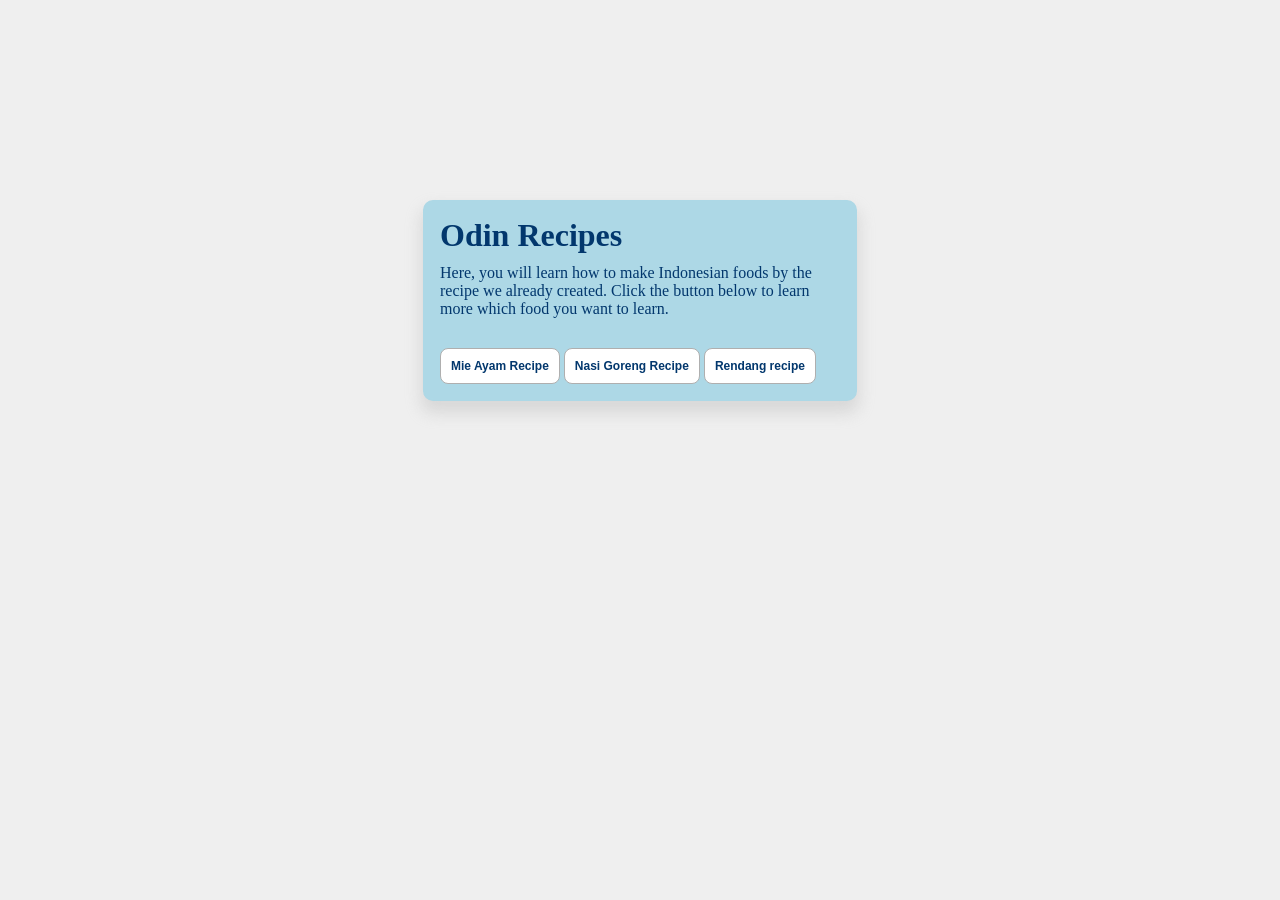
<file: index.html>
<!DOCTYPE html>
<html lang="en">
<head>
  <meta charset="UTF-8">
  <title>Odin Recipes</title>
  <link rel="stylesheet" href="style.css">
</head>
<body>
  <div class="box">
    <h1>Odin Recipes</h1>
    
    <p>Here, you will learn how to make Indonesian foods by the recipe we already created. Click the button below to learn more which food you want to learn.</p>
    
    <a href="./recipes/mie-ayam.html"><button>Mie Ayam Recipe</button></a>

    <a href="./recipes/nasi-goreng.html"><button>Nasi Goreng Recipe</button></a>

    <a href="./recipes/rendang.html"><button>Rendang recipe</button></a>
  </div>
</body>
</html>
</file>
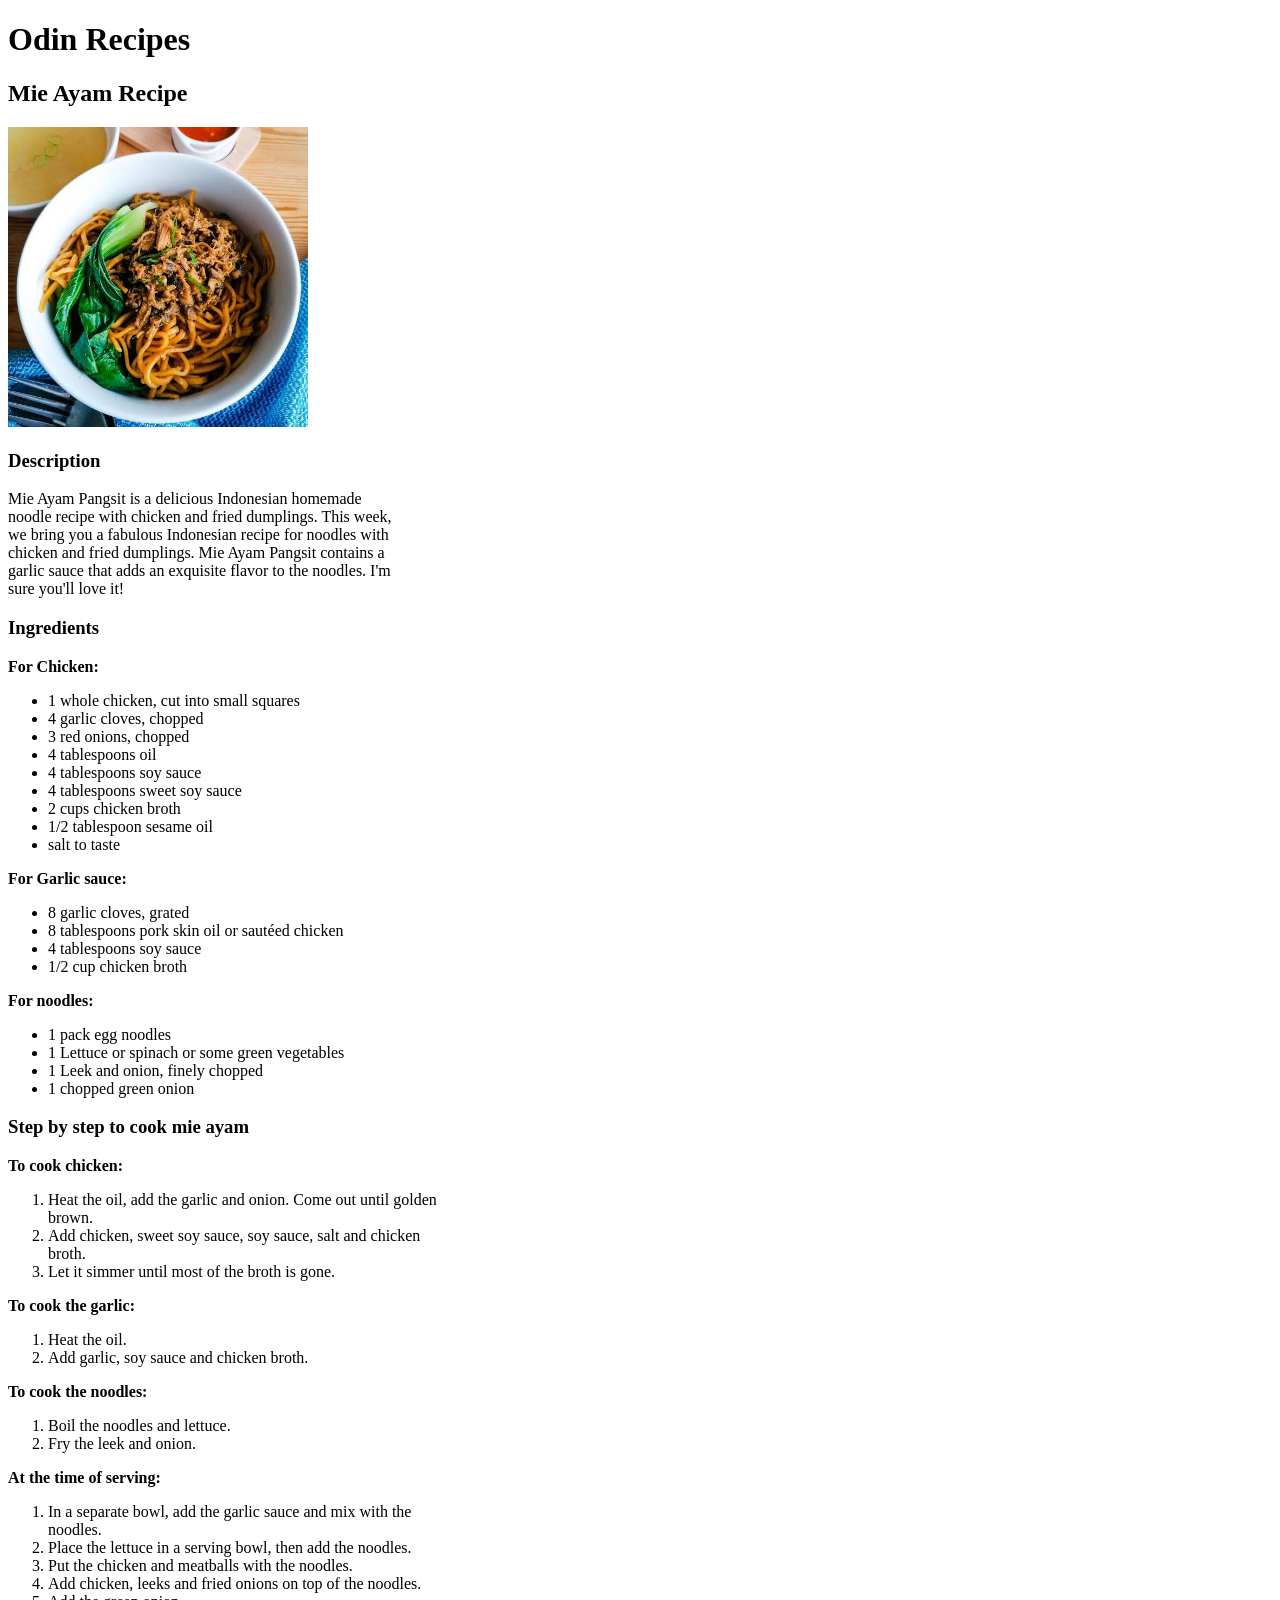
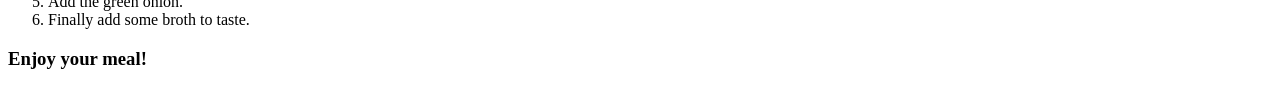
<file: recipes/mie-ayam.html>
<!DOCTYPE html>
<html lang="en">
<head>
  <meta charset="UTF-8">
  <title>Mie Ayam recipe</title>

  <style>
    p, ul, ol {
      width: 400px;
    }

    .headline {
      text-decoration: none;
      color: black;
    }
  </style>
</head>
<body>
  <h1><a class="headline" href="../index.html">Odin Recipes</a></h1>

  <h2>Mie Ayam Recipe</h2>

  <img src="../images/mie-ayam-1.jpeg" alt="a picture of a mie ayam" width="300">

  <h3>Description</h3>

  <p>Mie Ayam Pangsit is a delicious Indonesian homemade noodle recipe with chicken and fried dumplings. This week, we bring you a fabulous Indonesian recipe for noodles with chicken and fried dumplings. Mie Ayam Pangsit contains a garlic sauce that adds an exquisite flavor to the noodles. I&#39m sure you&#39ll love it!</p>

  <h3>Ingredients</h3>

  <p><strong>For Chicken:</strong></p>

  <ul>
    <li>1 whole chicken, cut into small squares</li>
    <li>4 garlic cloves, chopped</li>
    <li>3 red onions, chopped</li>
    <li>4 tablespoons oil</li>
    <li>4 tablespoons soy sauce</li>
    <li>4 tablespoons sweet soy sauce</li>
    <li>2 cups chicken broth</li>
    <li>1/2 tablespoon sesame oil</li>
    <li>salt to taste</li>
  </ul>

  <p><strong>For Garlic sauce:</strong></p>

  <ul>
    <li>8 garlic cloves, grated</li>
    <li>8 tablespoons pork skin oil or sautéed chicken</li>
    <li>4 tablespoons soy sauce</li>
    <li>1/2 cup chicken broth</li>
  </ul>

  <p><strong>For noodles:</strong></p>

  <ul>
    <li>1 pack egg noodles</li>
    <li>1 Lettuce or spinach or some green vegetables</li>
    <li>1 Leek and onion, finely chopped</li>
    <li>1 chopped green onion</li>
  </ul>

  <h3>Step by step to cook mie ayam</h3>

  <p><strong>To cook chicken:</strong></p>
  
  <ol>
    <li>Heat the oil, add the garlic and onion. Come out until golden brown.</li>
    <li>Add chicken, sweet soy sauce, soy sauce, salt and chicken broth.</li>
    <li>Let it simmer until most of the broth is gone.</li>
  </ol>

  <p><strong>To cook the garlic:</strong></p>

  <ol>
    <li>Heat the oil.</li>
    <li>Add garlic, soy sauce and chicken broth.</li>
  </ol>

  <p><strong>To cook the noodles:</strong></p>

  <ol>
    <li>Boil the noodles and lettuce.</li>
    <li>Fry the leek and onion.</li>
  </ol>

  <p><strong>At the time of serving:</strong></p>

  <ol>
    <li> In a separate bowl, add the garlic sauce and mix with the noodles.</li>
    <li>Place the lettuce in a serving bowl, then add the noodles.</li>
    <li>Put the chicken and meatballs with the noodles.</li>
    <li>Add chicken, leeks and fried onions on top of the noodles.</li>
    <li>Add the green onion.</li>
    <li>Finally add some broth to taste.</li>
  </ol>

  <h3>Enjoy your meal!</h3>
</body>
</html>
</file>
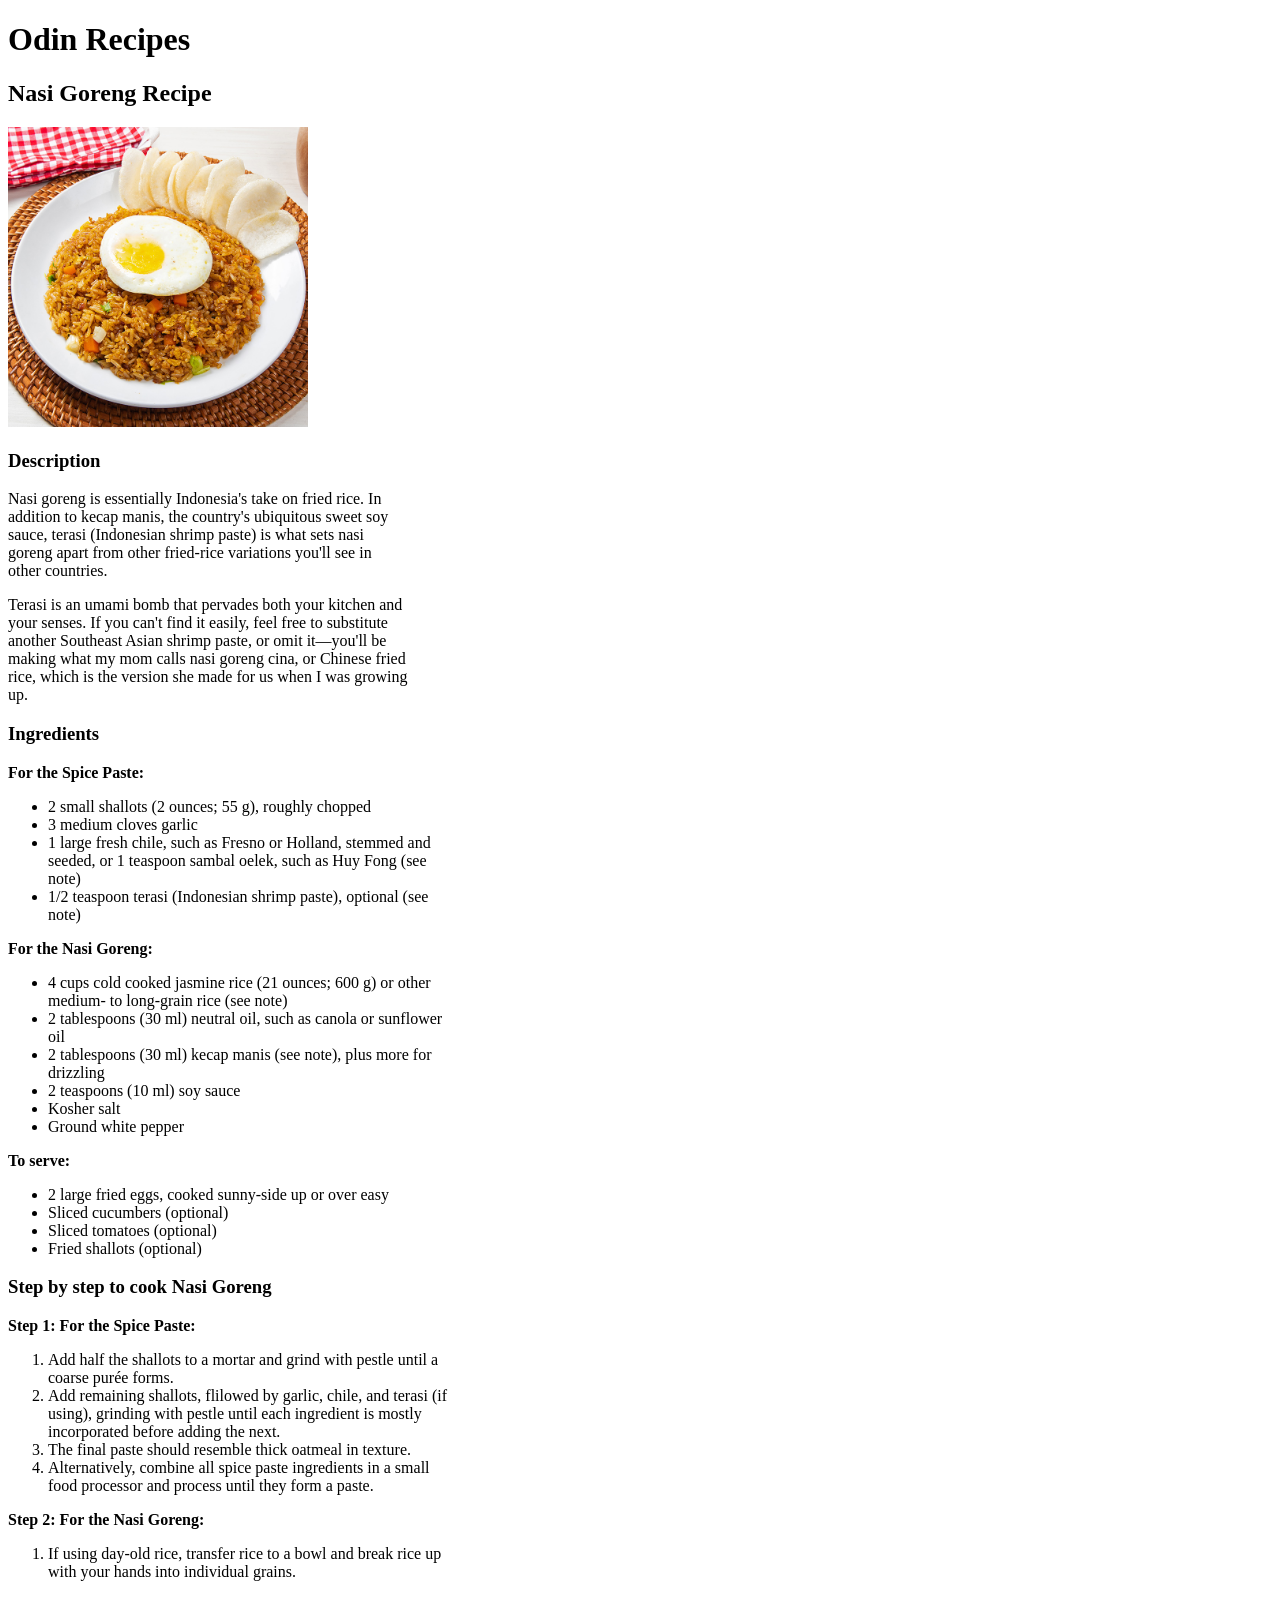
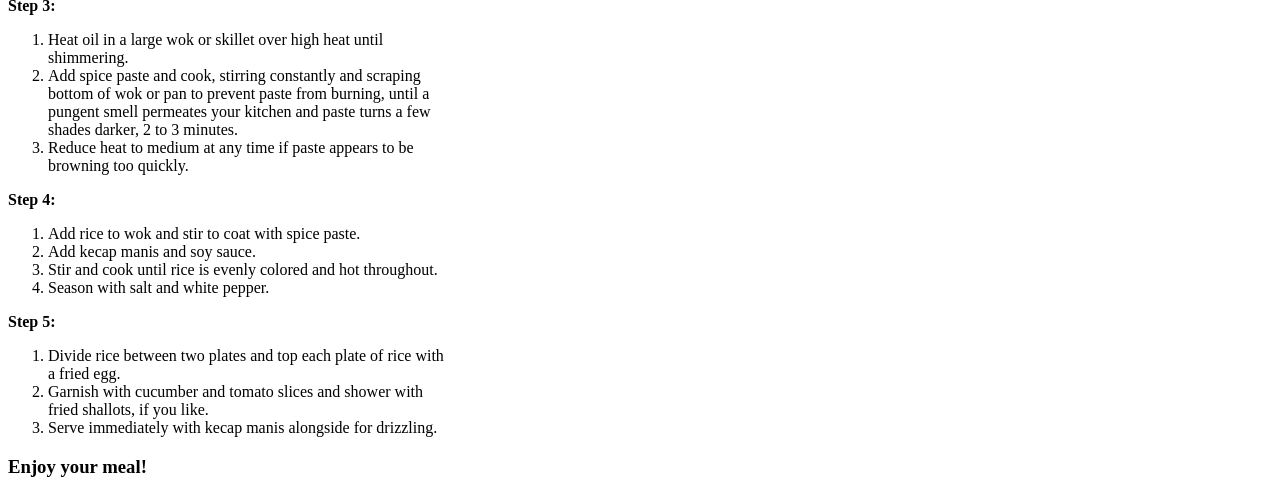
<file: recipes/nasi-goreng.html>
<!DOCTYPE html>
<html lang="en">
<head>
  <meta charset="UTF-8">
  <title>Nasi goreng recipe</title>

  <style>
    p, ul, ol {
      width: 400px;
    }

    .headline {
      text-decoration: none;
      color: black;
    }
  </style>
</head>
<body>
  <h1><a class="headline" href="../index.html">Odin Recipes</a></h1>

  <h2>Nasi Goreng Recipe</h2>

  <img src="../images/nasi-goreng.jpg" alt="a picture of a delicious Nasi Goreng" width="300">

  <h3>Description</h3>

  <p>Nasi goreng is essentially Indonesia's take on fried rice. In addition to kecap manis, the country's ubiquitous sweet soy sauce, terasi (Indonesian shrimp paste) is what sets nasi goreng apart from other fried-rice variations you'll see in other countries.</p>

  <p>Terasi is an umami bomb that pervades both your kitchen and your senses. If you can't find it easily, feel free to substitute another Southeast Asian shrimp paste, or omit it—you&#39ll be making what my mom calls nasi goreng cina, or Chinese fried rice, which is the version she made for us when I was growing up.</p>

  <h3>Ingredients</h3>

  <p><strong>For the Spice Paste:</strong></p>

  <ul>
    <li>2 small shallots (2 ounces; 55 g), roughly chopped</li>
    <li>3 medium cloves garlic</li>
    <li>1 large fresh chile, such as Fresno or Holland, stemmed and seeded, or 1 teaspoon sambal oelek, such as Huy Fong (see note)</li>
    <li>1/2 teaspoon terasi (Indonesian shrimp paste), optional (see note)</li>
  </ul>

  <p><strong>For the Nasi Goreng:</strong></p>

  <ul>
    <li>4 cups cold cooked jasmine rice (21 ounces; 600 g) or other medium- to long-grain rice (see note)</li>
    <li>2 tablespoons (30 ml) neutral oil, such as canola or sunflower oil</li>
    <li>2 tablespoons (30 ml) kecap manis (see note), plus more for drizzling</li>
    <li>2 teaspoons (10 ml) soy sauce</li>
    <li>Kosher salt</li>
    <li>Ground white pepper</li>
  </ul>

  <p><strong>To serve:</strong></p>

  <ul>
    <li>2 large fried eggs, cooked sunny-side up or over easy</li>
    <li>Sliced cucumbers (optional)</li>
    <li>Sliced tomatoes (optional)</li>
    <li>Fried shallots (optional)</li>
  </ul>

  <h3>Step by step to cook Nasi Goreng</h3>

  <p><strong>Step 1: For the Spice Paste:</strong></p>
  
  <ol>
    <li>Add half the shallots to a mortar and grind with pestle until a coarse purée forms.</li>
    <li>Add remaining shallots, flilowed by garlic, chile, and terasi (if using), grinding with pestle until each ingredient is mostly incorporated before adding the next.</li>
    <li>The final paste should resemble thick oatmeal in texture.</li>
    <li>Alternatively, combine all spice paste ingredients in a small food processor and process until they form a paste.</li>
  </ol>

  <p><strong>Step 2: For the Nasi Goreng:</strong></p>

  <ol>
    <li>If using day-old rice, transfer rice to a bowl and break rice up with your hands into individual grains.</li>
  </ol>

  <p><strong> Step 3:</strong></p>

  <ol>
    <li>Heat oil in a large wok or skillet over high heat until shimmering.</li>
    <li>Add spice paste and cook, stirring constantly and scraping bottom of wok or pan to prevent paste from burning, until a pungent smell permeates your kitchen and paste turns a few shades darker, 2 to 3 minutes.</li>
    <li>Reduce heat to medium at any time if paste appears to be browning too quickly.</li>
  </ol>

  <p><strong>Step 4:</strong></p>

  <ol>
    <li>Add rice to wok and stir to coat with spice paste.</li>
    <li>Add kecap manis and soy sauce.</li>
    <li>Stir and cook until rice is evenly colored and hot throughout.</li>
    <li>Season with salt and white pepper.</li>
  </ol>

  <p><strong>Step 5:</strong></p>

  <ol>
    <li>   Divide rice between two plates and top each plate of rice with a fried egg. </li>
    <li>   Garnish with cucumber and tomato slices and shower with fried shallots, if you like.</li>
    <li>   Serve immediately with kecap manis alongside for drizzling.</li>
  </ol>

  <h3>Enjoy your meal!</h3>
</body>
</html>
</file>
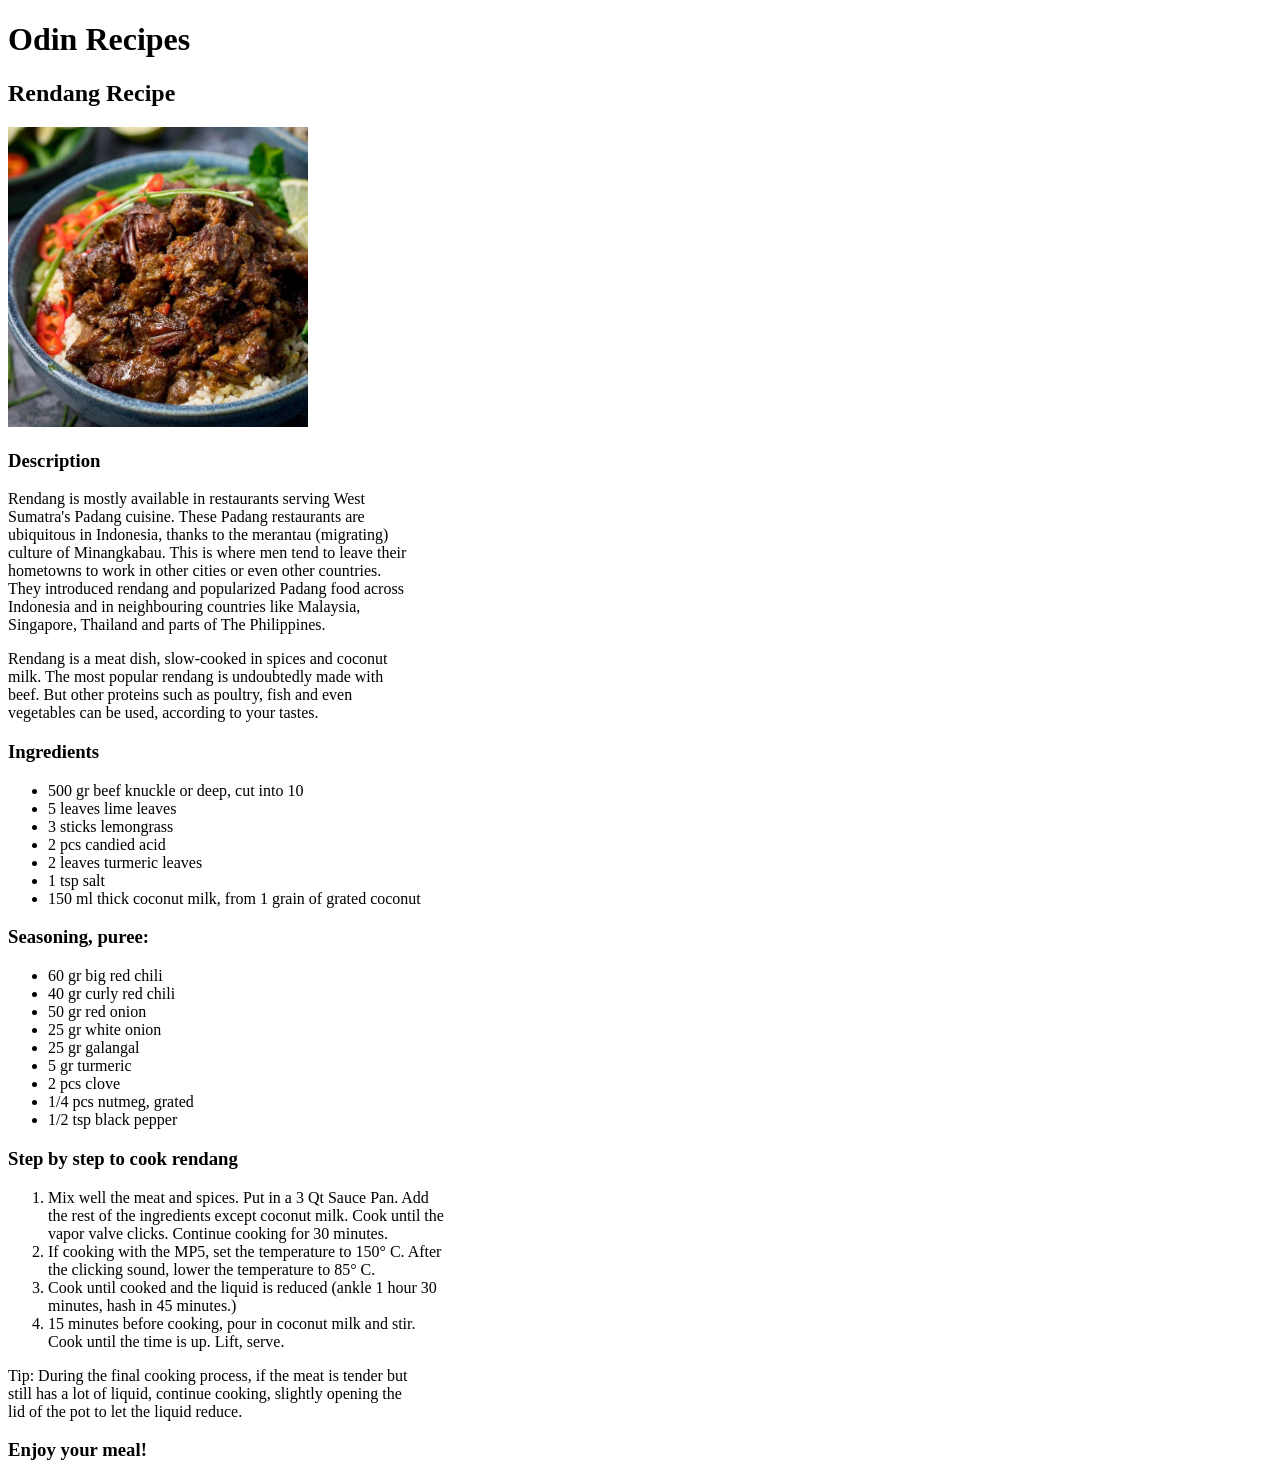
<file: recipes/rendang.html>
<!DOCTYPE html>
<html lang="en">
<head>
  <meta charset="UTF-8">
  <title>Rendang Recipe</title>

  <style>
    p, ul, ol {
      width: 400px;
    }

    .title {
      text-decoration: none;
      color: black;
    }
  </style>
</head>

<body>
  <h1><a class="title" href="../index.html">Odin Recipes</a></h1>

  <h2>Rendang Recipe</h2>

  <img src="../images/rendang.jpg" alt="A picture of a delicious Rendang" width="300">

  <h3>Description</h3>

  <p>Rendang is mostly available in restaurants serving West Sumatra&#39s Padang cuisine. These Padang restaurants are ubiquitous in Indonesia, thanks to the merantau (migrating) culture of Minangkabau. This is where men tend to leave their hometowns to work in other cities or even other countries. They introduced rendang and popularized Padang food across Indonesia and in neighbouring countries like Malaysia, Singapore, Thailand and parts of The Philippines.</p>

  <p>Rendang is a meat dish, slow-cooked in spices and coconut milk. The most popular rendang is undoubtedly made with beef. But other proteins such as poultry, fish and even vegetables can be used, according to your tastes.</p>

  <h3>Ingredients</h3>

  <ul>
    <li>500 gr	beef knuckle or deep, cut into 10</li>
    <li>5 leaves	lime leaves</li>
    <li>3 sticks	lemongrass</li>
    <li>2 pcs	candied acid</li>
    <li>2 leaves	turmeric leaves</li>
    <li>1 tsp	salt</li>
    <li>150 ml	thick coconut milk, from 1 grain of grated coconut</li>
  </ul>

  <h3>Seasoning, puree:</h3>

  <ul>
    <li>60 gr	big red chili</li>
    <li>40 gr	curly red chili</li>
    <li>50 gr	red onion</li>
    <li>25 gr	white onion</li>
    <li>25 gr	galangal</li>
    <li>5 gr	turmeric</li>
    <li>2 pcs	clove</li>
    <li>1/4 pcs	nutmeg, grated</li>
    <li>1/2 tsp	black pepper</li>
  </ul>

  <h3>Step by step to cook rendang</h3>
  
  <ol>
    <li>Mix well the meat and spices. Put in a 3 Qt Sauce Pan. Add the rest of the ingredients except coconut milk. Cook until the vapor valve clicks. Continue cooking for 30 minutes.</li>

    <li>If cooking with the MP5, set the temperature to 150&#176; C. After the clicking sound, lower the temperature to 85&#176; C.</li>

    <li>Cook until cooked and the liquid is reduced (ankle 1 hour 30 minutes, hash in 45 minutes.)</li>

    <li>15 minutes before cooking, pour in coconut milk and stir. Cook until the time is up. Lift, serve.</li>

  </ol>

  <p>Tip: During the final cooking process, if the meat is tender but still has a lot of liquid, continue cooking, slightly opening the lid of the pot to let the liquid reduce.</p>

  <h3>Enjoy your meal!</h3>
</body>
</html>
</file>
<file: style.css>
body {
  background-color: rgb(239, 239, 239);
}

.box {
  padding: 15px;
  margin: 200px auto 0;
  outline: 1px;
  background-color: lightblue;
  width: 400px;
  border-radius: 10px;
  box-shadow: 0 10px 16px 2px rgba(171, 171, 171, 0.333);
  border: 2px solid lightblue;
  transition-duration: 0.3s;
  color: rgb(2, 55, 109);
}

.box:hover {
  border: 2px solid rgb(117, 177, 197);
}

h1 {
  margin: 0 0 10px 0;
}

p {
  width: 400px;
  margin: 0 0 30px;
}

button {
  padding: 10px 10px;
  color: rgb(2, 55, 109);
  background-color: white;
  border-radius: 8px;
  font-weight: 550;
  font-size: 12px;
  cursor: pointer;
  transition-duration: 0.3s;
  border-color: rgb(175, 175, 175);
  border-width: 1px;
  border-style: solid;
  text-decoration: none;
  font-family: Arial;
}

button:hover {
  background-color: rgb(233, 148, 3);
  color: white;
  border-color: rgb(233, 148, 3);
  box-shadow: 0 5px 10px rgba(128, 128, 128, 0.343);
  padding: 10px 15px;
}

button:active {
  transform: scale(0.979);
  background-color: rgb(251, 179, 44);
  border-color: rgb(251, 179, 44);
}
</file>
